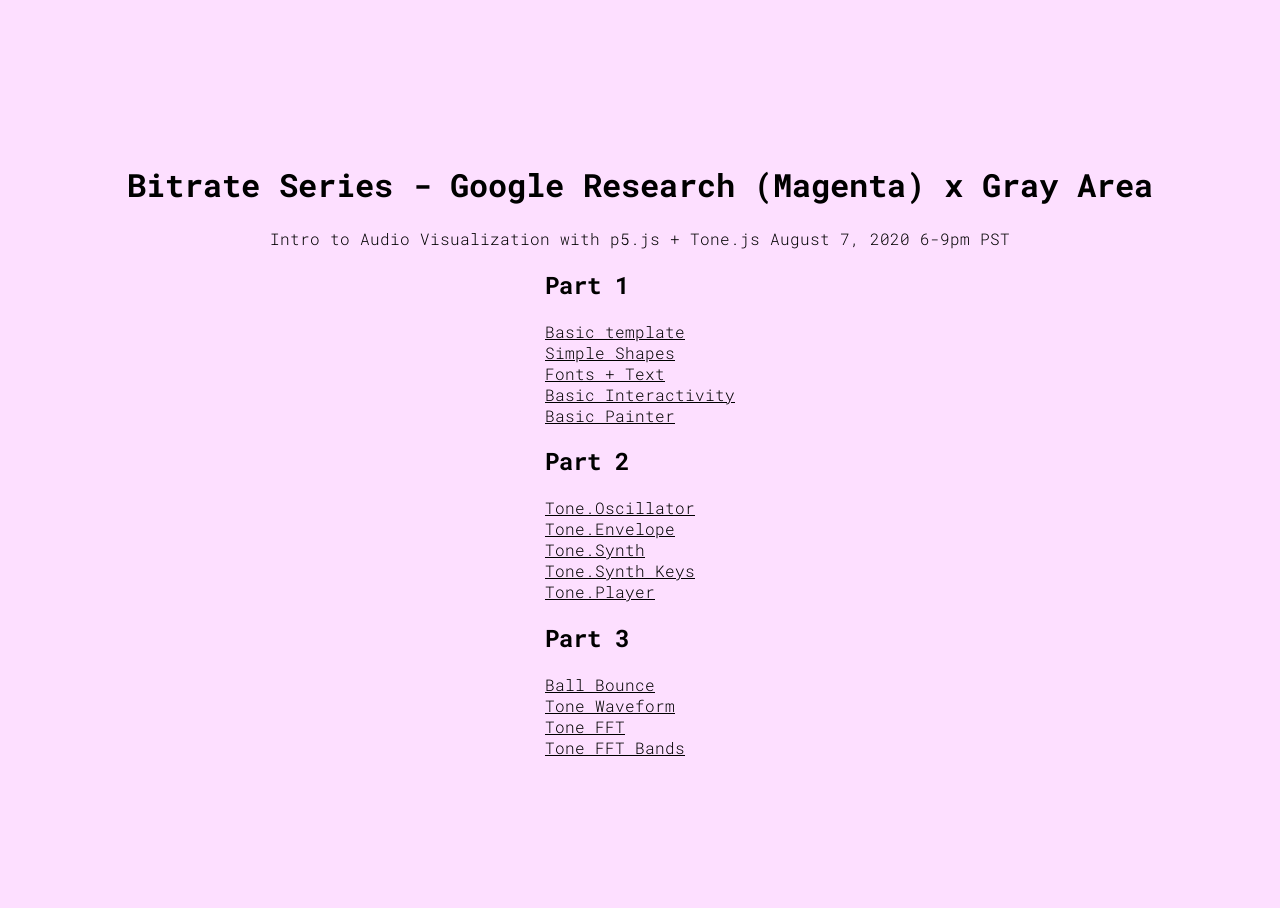
<file: index.html>
<!DOCTYPE html>
<html>
  <head>
    <title>Intro to Audio Visualization with p5.js + Tone.js</title>
    <link rel="stylesheet" href="style.css">
  </head>
  <body>
    <div id="workshop">
      <h1>Bitrate Series - Google Research (Magenta) x Gray Area</h1>
      <span>Intro to Audio Visualization with p5.js + Tone.js August 7, 2020 6-9pm PST</span>

      <div>
        <div>
          <h2>Part 1</h2>
          <ul>
            <li><a href="part-1-p5/p5-template/">Basic template</a></li>
            <li><a href="part-1-p5/p5-simple-shapes/">Simple Shapes</a></li>
            <li><a href="part-1-p5/p5-text/">Fonts + Text</a></li>
            <li><a href="part-1-p5/p5-basic-interactivity/">Basic Interactivity</a></li>
            <li><a href="part-1-p5/p5-basic-painter/">Basic Painter</a></li>
          </ul>
        </div>
        <div>
          <h2>Part 2</h2>
          <ul>
            <li><a href="part-2-tone/tone-basic-oscillator/">Tone.Oscillator</a></li>
            <li><a href="part-2-tone/tone-basic-envelope/">Tone.Envelope</a></li>
            <li><a href="part-2-tone/tone-basic-synth/">Tone.Synth</a></li>
            <li><a href="part-2-tone/tone-synth-keys/">Tone.Synth Keys</a></li>
            <li><a href="part-2-tone/tone-player/">Tone.Player</a></li>
          </ul>
        </div>
        <div>
          <h2>Part 3</h2>
          <ul>
            <li><a href="part-3-p5-tone/ball-bounce/">Ball Bounce</a></li>
            <li><a href="part-3-p5-tone/tone-waveform/">Tone Waveform</a></li>
            <li><a href="part-3-p5-tone/tone-fft/">Tone FFT</a></li>
            <li><a href="part-3-p5-tone/tone-fft-bands/">Tone FFT Bands</a></li>
          </ul>
        </div>
      </div>
    
    </div>
  </body>
</html>
</file>
<file: style.css>
@import url('https://fonts.googleapis.com/css2?family=Roboto+Mono:wght@300;400&display=swap');

html, body {
  height: 100%;
  background: #fddfff;
  font-family: 'Roboto Mono', monospace;
  font-weight: 300;
}

body {
  display: flex;
  justify-content: center;
  align-items: center;
}

#workshop {
  display: flex;
  flex-direction: column;
  justify-content: center;
  align-items: center;
}

ul {
  list-style-type: none;
  padding: 0;
}

a, a:visited, a:active {
  color: black;
}
</file>
